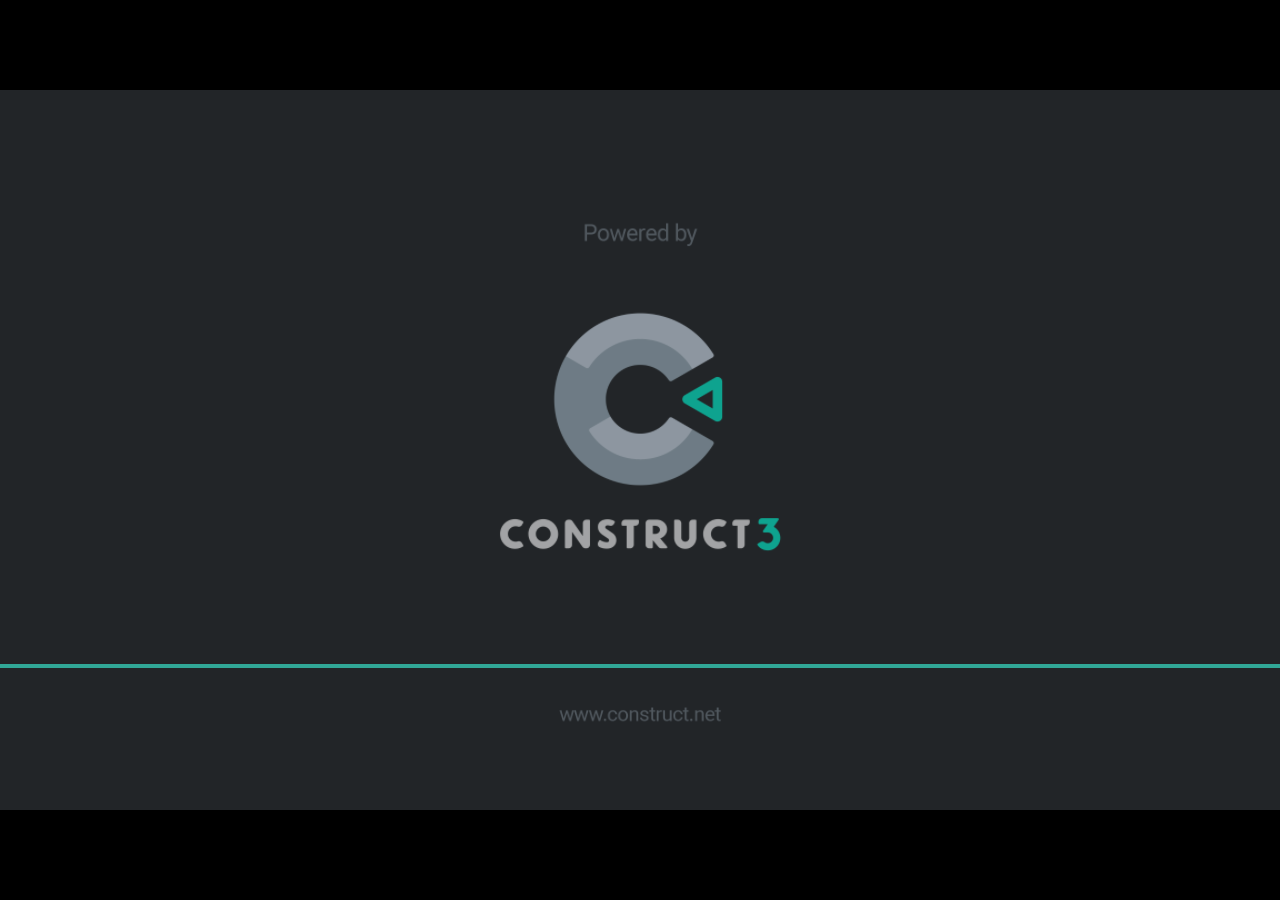
<file: game/index.html>
<!DOCTYPE html>
<html>
<head>
<meta charset="UTF-8">
<title>jogo</title>
<meta name="viewport" content="width=device-width, initial-scale=1.0, maximum-scale=1.0, minimum-scale=1.0, user-scalable=no">

<meta name="generator" content="Scirra Construct">

	<link rel="manifest" href="appmanifest.json">
	<link rel="apple-touch-icon" sizes="128x128" href="icons/icon-128.png">
	<link rel="apple-touch-icon" sizes="256x256" href="icons/icon-256.png">
	<link rel="apple-touch-icon" sizes="512x512" href="icons/icon-512.png">
	<link rel="icon" type="image/png" href="icons/icon-512.png">

<link rel="stylesheet" href="style.css">


</head>
<body>

<script>
if (location.protocol.substr(0, 4) === "file")
{
	alert("Web exports won't work until you upload them. (When running on the file: protocol, browsers block many features from working for security reasons.)");
}
</script>

	<noscript>
		<div id="notSupportedWrap">
			<h2 id="notSupportedTitle">This content requires JavaScript</h2>
			<p class="notSupportedMessage">JavaScript appears to be disabled. Please enable it to view this content.</p>
		</div>
	</noscript>
	<script src="scripts/supportcheck.js"></script>
	<script src="scripts/offlineclient.js" type="module"></script>
	<script src="scripts/main.js" type="module"></script>
	<script src="scripts/register-sw.js" type="module"></script>

</body>
</html>
</file>
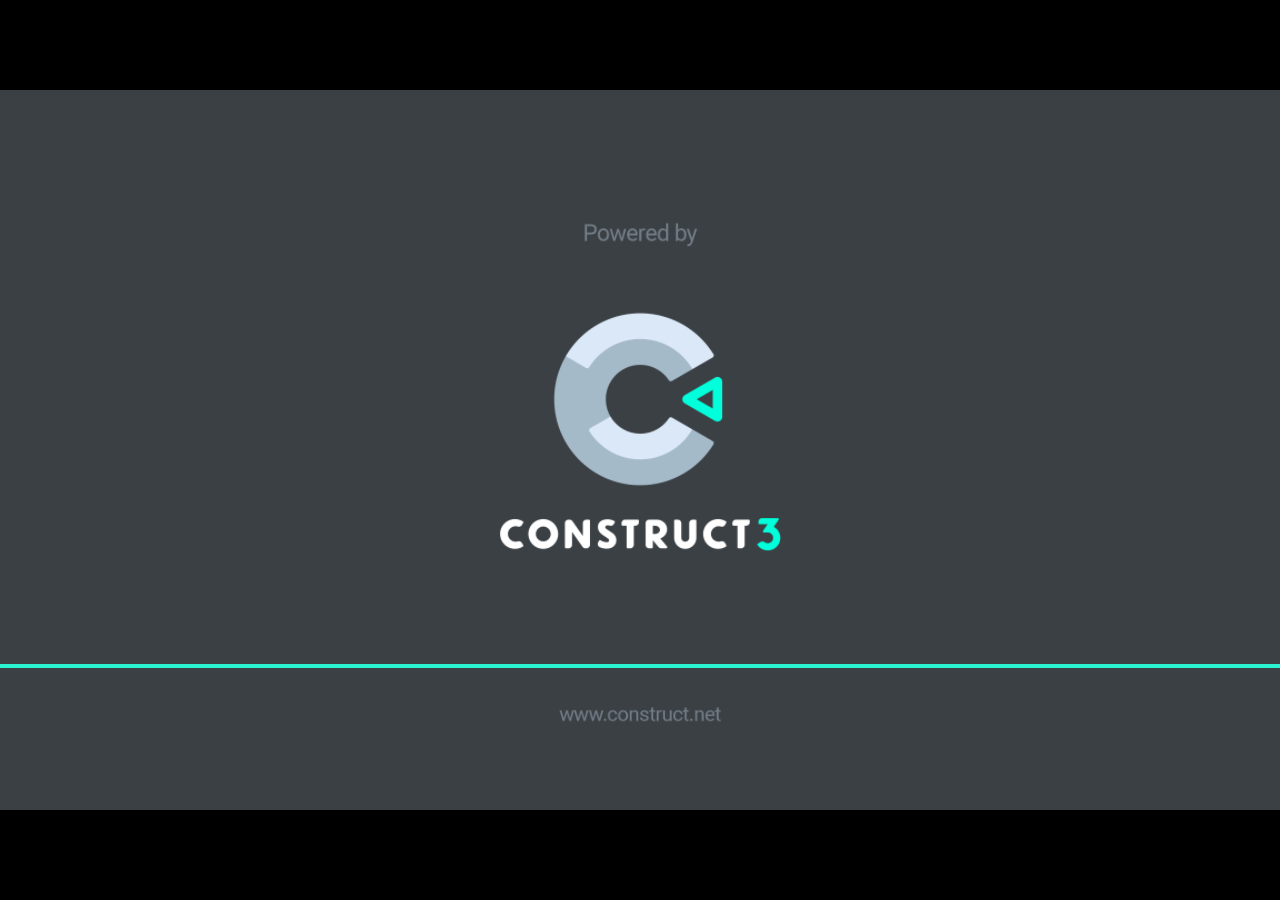
<file: gamejak/index.html>
<!DOCTYPE html>
<html>
<head>
<meta charset="UTF-8">
<title>helpsauro</title>
<meta name="viewport" content="width=device-width, initial-scale=1.0, maximum-scale=1.0, minimum-scale=1.0, user-scalable=no">

<meta name="generator" content="Scirra Construct">

	<link rel="manifest" href="appmanifest.json">
	<link rel="apple-touch-icon" sizes="128x128" href="icons/icon-128.png">
	<link rel="apple-touch-icon" sizes="256x256" href="icons/icon-256.png">
	<link rel="apple-touch-icon" sizes="512x512" href="icons/icon-512.png">
	<link rel="icon" type="image/png" href="icons/icon-512.png">

<link rel="stylesheet" href="style.css">


</head>
<body>

<script>
if (location.protocol.substr(0, 4) === "file")
{
	alert("Web exports won't work until you upload them. (When running on the file: protocol, browsers block many features from working for security reasons.)");
}
</script>

	<noscript>
		<div id="notSupportedWrap">
			<h2 id="notSupportedTitle">This content requires JavaScript</h2>
			<p class="notSupportedMessage">JavaScript appears to be disabled. Please enable it to view this content.</p>
		</div>
	</noscript>
	<script src="scripts/supportcheck.js"></script>
	<script src="scripts/offlineclient.js" type="module"></script>
	<script src="scripts/main.js" type="module"></script>
	<script src="scripts/register-sw.js" type="module"></script>

</body>
</html>
</file>
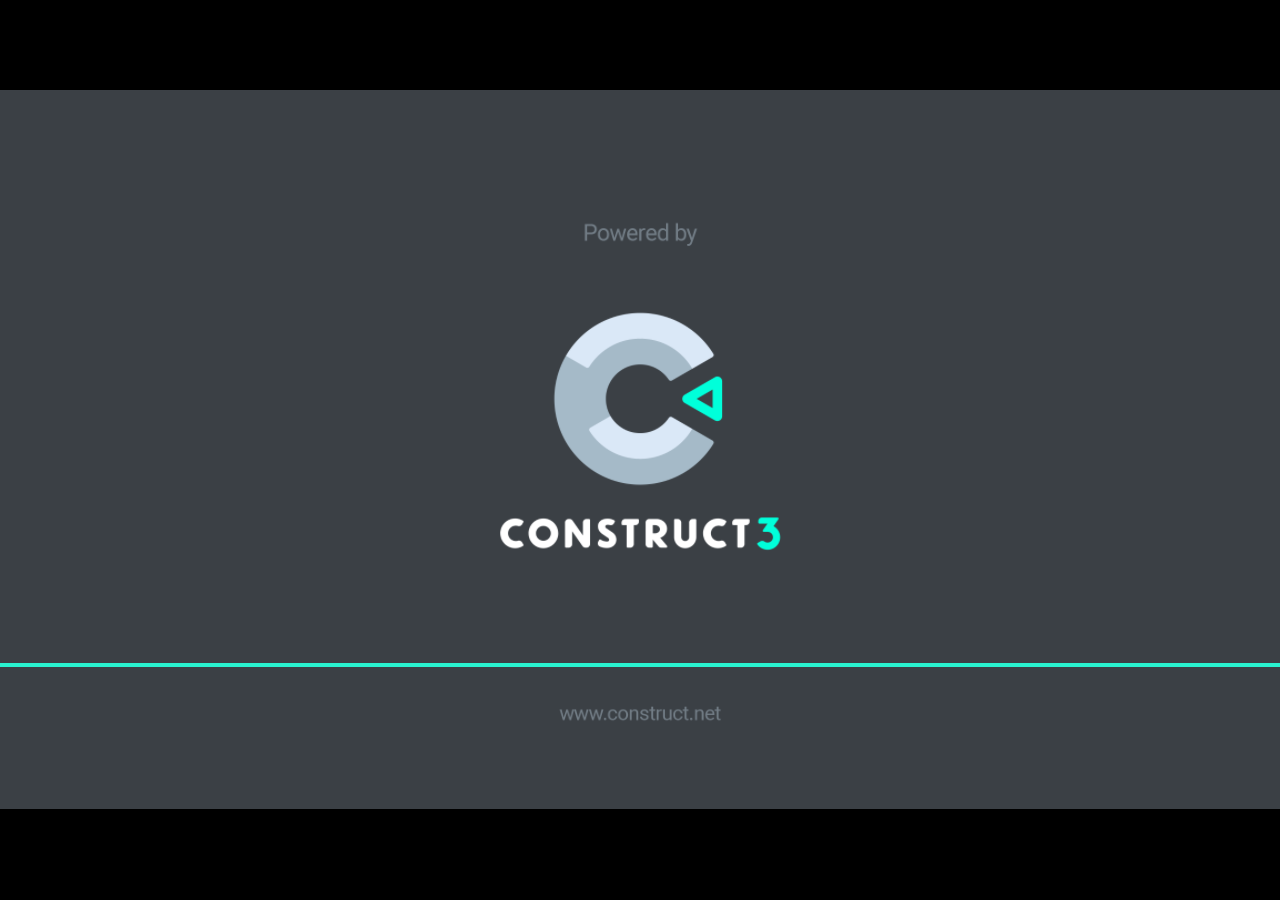
<file: gamevoi/index.html>
<!DOCTYPE html>
<html>
<head>
<meta charset="UTF-8">
<title>Cenario</title>
<meta name="viewport" content="width=device-width, initial-scale=1.0, maximum-scale=1.0, minimum-scale=1.0, user-scalable=no">

<meta name="generator" content="Scirra Construct">

	<link rel="manifest" href="appmanifest.json">
	<link rel="apple-touch-icon" sizes="128x128" href="icons/icon-128.png">
	<link rel="apple-touch-icon" sizes="256x256" href="icons/icon-256.png">
	<link rel="apple-touch-icon" sizes="512x512" href="icons/icon-512.png">
	<link rel="icon" type="image/png" href="icons/icon-512.png">

<link rel="stylesheet" href="style.css">


</head>
<body>

<script>
if (location.protocol.substr(0, 4) === "file")
{
	alert("Web exports won't work until you upload them. (When running on the file: protocol, browsers block many features from working for security reasons.)");
}
</script>

	<noscript>
		<div id="notSupportedWrap">
			<h2 id="notSupportedTitle">This content requires JavaScript</h2>
			<p class="notSupportedMessage">JavaScript appears to be disabled. Please enable it to view this content.</p>
		</div>
	</noscript>
	<script src="scripts/supportcheck.js"></script>
	<script src="scripts/offlineclient.js" type="module"></script>
	<script src="scripts/main.js" type="module"></script>
	<script src="scripts/register-sw.js" type="module"></script>

</body>
</html>
</file>
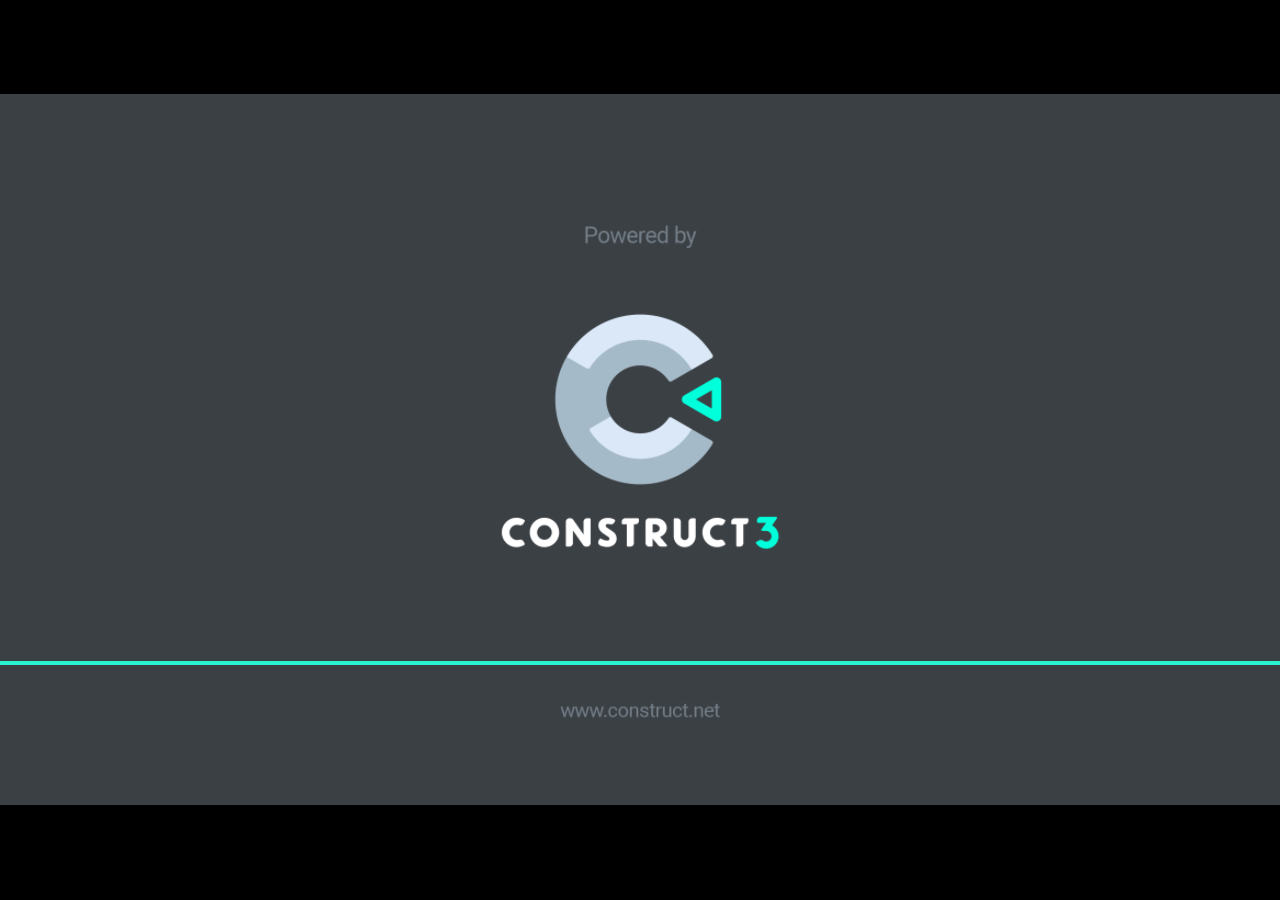
<file: caua/Novo projeto/index.html>
<!DOCTYPE html>
<html>
<head>
<meta charset="UTF-8">
<title>Novo projeto</title>
<meta name="viewport" content="width=device-width, initial-scale=1.0, maximum-scale=1.0, minimum-scale=1.0, user-scalable=no">

<meta name="generator" content="Scirra Construct">

	<link rel="manifest" href="appmanifest.json">
	<link rel="apple-touch-icon" sizes="128x128" href="icons/icon-128.png">
	<link rel="apple-touch-icon" sizes="256x256" href="icons/icon-256.png">
	<link rel="apple-touch-icon" sizes="512x512" href="icons/icon-512.png">
	<link rel="icon" type="image/png" href="icons/icon-512.png">

<link rel="stylesheet" href="style.css">


</head>
<body>

<script>
if (location.protocol.substr(0, 4) === "file")
{
	alert("Web exports won't work until you upload them. (When running on the file: protocol, browsers block many features from working for security reasons.)");
}
</script>

	<noscript>
		<div id="notSupportedWrap">
			<h2 id="notSupportedTitle">This content requires JavaScript</h2>
			<p class="notSupportedMessage">JavaScript appears to be disabled. Please enable it to view this content.</p>
		</div>
	</noscript>
	<script src="scripts/supportcheck.js"></script>
	<script src="scripts/offlineclient.js" type="module"></script>
	<script src="scripts/main.js" type="module"></script>
	<script src="scripts/register-sw.js" type="module"></script>

</body>
</html>
</file>
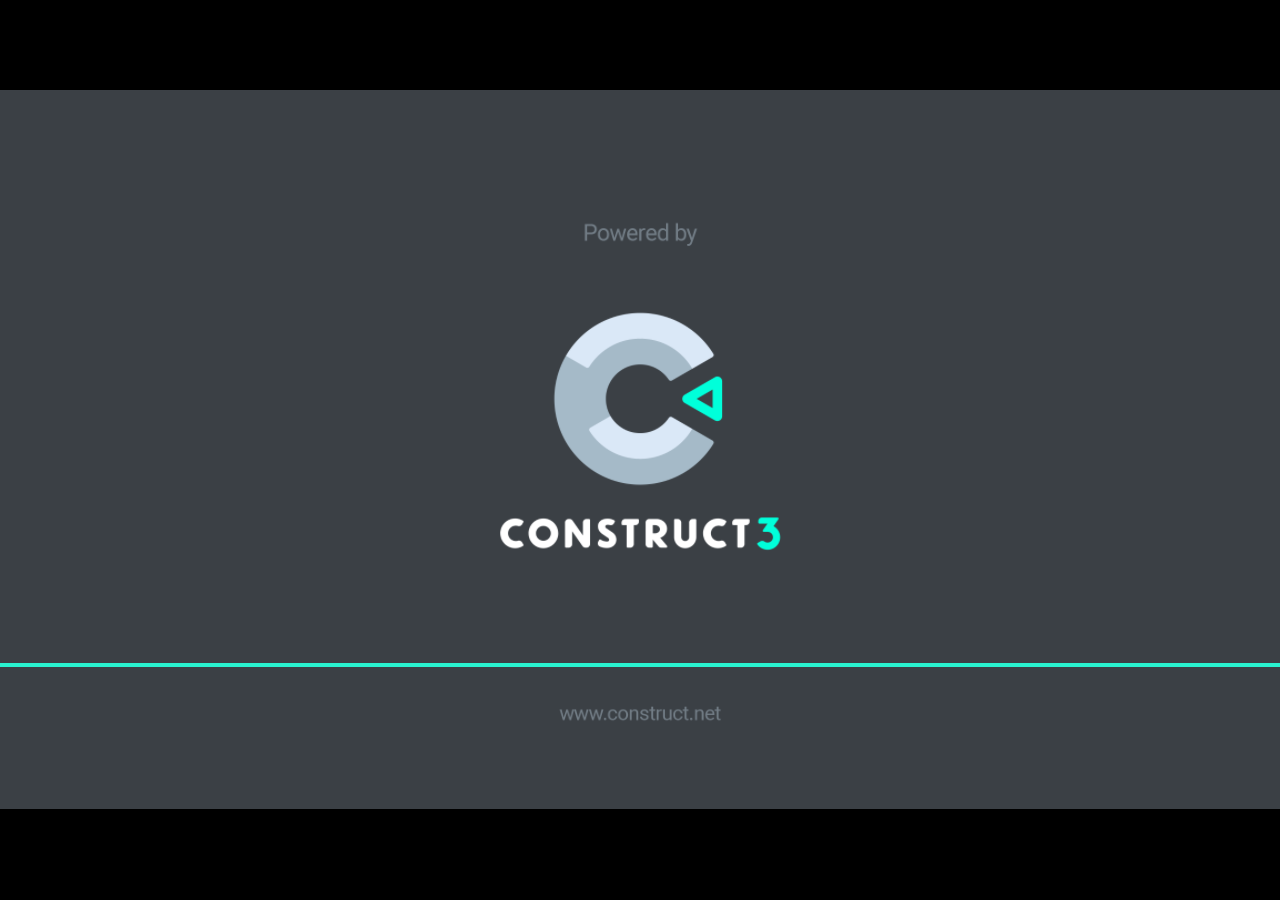
<file: gamevand/game/index.html>
<!DOCTYPE html>
<html>
<head>
<meta charset="UTF-8">
<title>BUG FROM HELL 1.0</title>
<meta name="viewport" content="width=device-width, initial-scale=1.0, maximum-scale=1.0, minimum-scale=1.0, user-scalable=no">

<meta name="generator" content="Scirra Construct">

	<link rel="manifest" href="appmanifest.json">
	<link rel="apple-touch-icon" sizes="128x128" href="icons/icon-128.png">
	<link rel="apple-touch-icon" sizes="256x256" href="icons/icon-256.png">
	<link rel="apple-touch-icon" sizes="512x512" href="icons/icon-512.png">
	<link rel="icon" type="image/png" href="icons/icon-512.png">

<link rel="stylesheet" href="style.css">


</head>
<body>

<script>
if (location.protocol.substr(0, 4) === "file")
{
	alert("Web exports won't work until you upload them. (When running on the file: protocol, browsers block many features from working for security reasons.)");
}
</script>

	<noscript>
		<div id="notSupportedWrap">
			<h2 id="notSupportedTitle">This content requires JavaScript</h2>
			<p class="notSupportedMessage">JavaScript appears to be disabled. Please enable it to view this content.</p>
		</div>
	</noscript>
	<script src="scripts/supportcheck.js"></script>
	<script src="scripts/offlineclient.js" type="module"></script>
	<script src="scripts/main.js" type="module"></script>
	<script src="scripts/register-sw.js" type="module"></script>

</body>
</html>
</file>
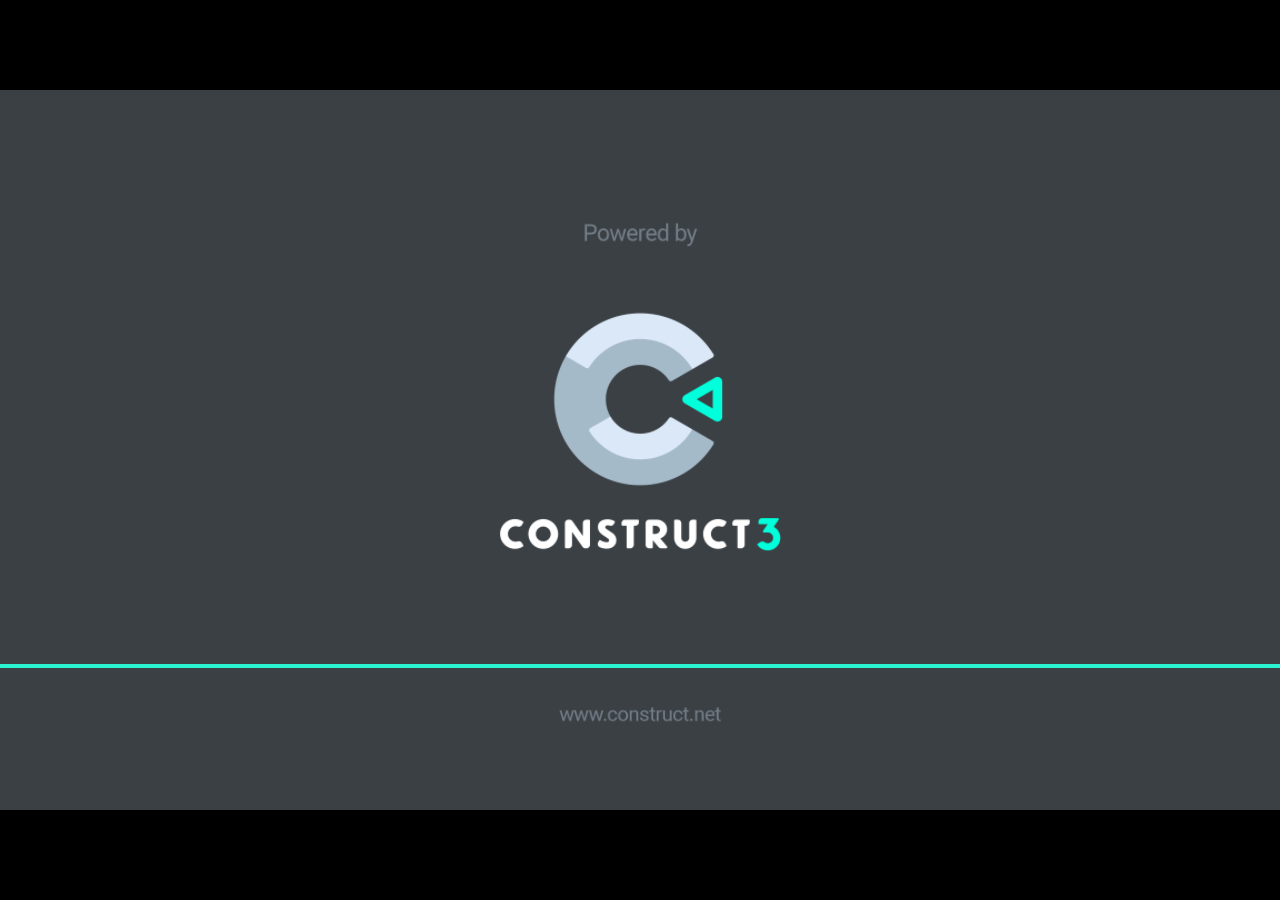
<file: war/warstars/index.html>
<!DOCTYPE html>
<html>
<head>
<meta charset="UTF-8">
<title>Space Shooter test</title>
<meta name="viewport" content="width=device-width, initial-scale=1.0, maximum-scale=1.0, minimum-scale=1.0, user-scalable=no">

<meta name="generator" content="Scirra Construct">

	<link rel="manifest" href="appmanifest.json">
	<link rel="apple-touch-icon" sizes="128x128" href="icons/icon-128.png">
	<link rel="apple-touch-icon" sizes="256x256" href="icons/icon-256.png">
	<link rel="apple-touch-icon" sizes="512x512" href="icons/icon-512.png">
	<link rel="icon" type="image/png" href="icons/icon-512.png">

<link rel="stylesheet" href="style.css">


</head>
<body>

<script>
if (location.protocol.substr(0, 4) === "file")
{
	alert("Web exports won't work until you upload them. (When running on the file: protocol, browsers block many features from working for security reasons.)");
}
</script>

	<noscript>
		<div id="notSupportedWrap">
			<h2 id="notSupportedTitle">This content requires JavaScript</h2>
			<p class="notSupportedMessage">JavaScript appears to be disabled. Please enable it to view this content.</p>
		</div>
	</noscript>
	<script src="scripts/supportcheck.js"></script>
	<script src="scripts/offlineclient.js" type="module"></script>
	<script src="scripts/main.js" type="module"></script>
	<script src="scripts/register-sw.js" type="module"></script>

</body>
</html>
</file>
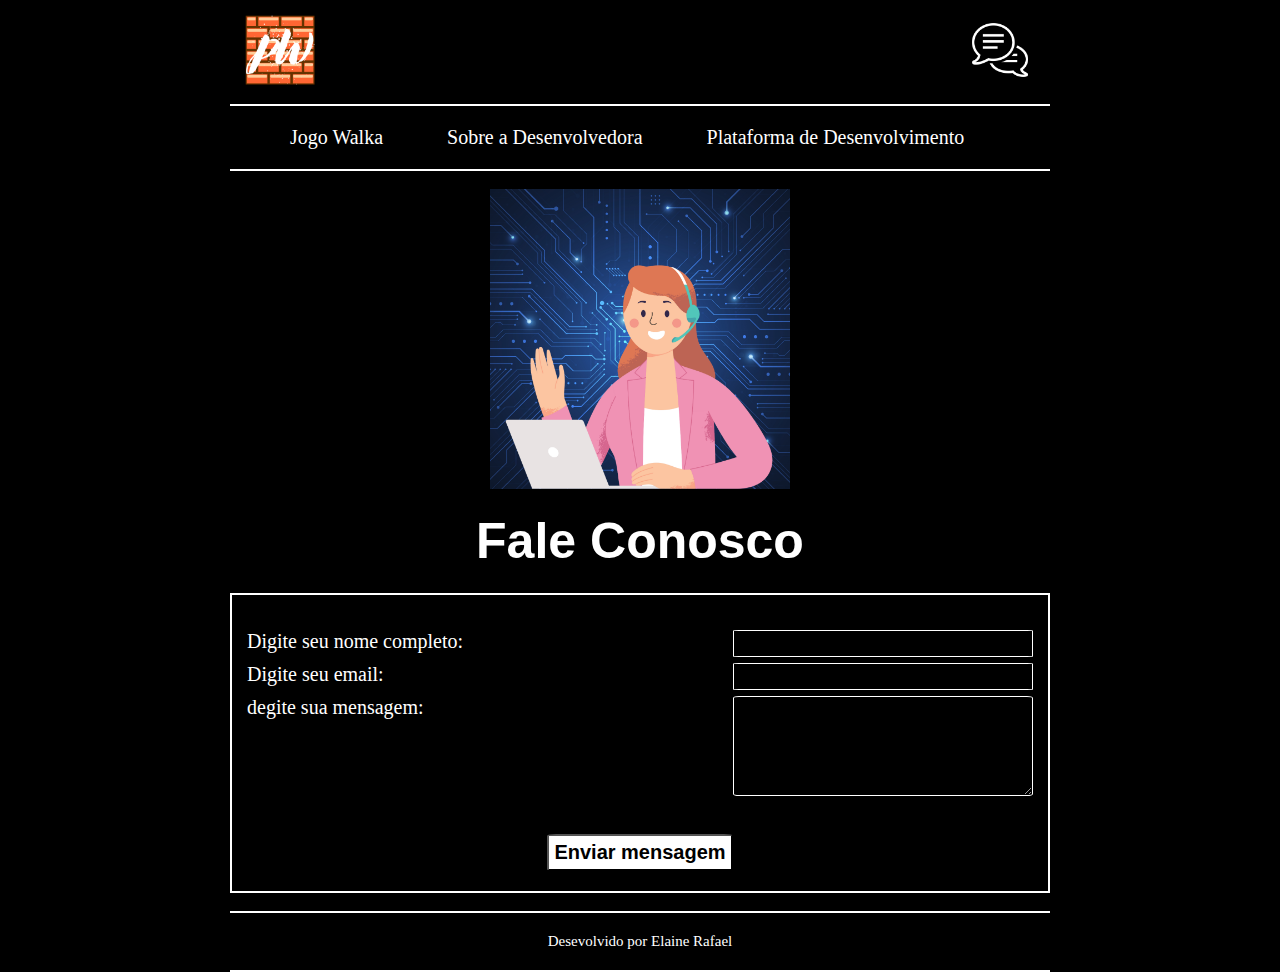
<file: contato.html>
<!DOCTYPE html>
<html lang="pt-br">
<head>
    <meta charset="UTF-8">
    <meta name="viewport" content="width=device-width, initial-scale=1.0">
    <title>Projeto Walka</title>
    <link rel="stylesheet" href="index.css">
    <link rel="shortcut icon" type="imagex/png" href="./img/PW.png">
</head>
<body>
    <header>
            <nav>
                <ul id="menusuperior">
                    <li>
                        <a href="site.index.html"><img src="./img/PW.png" class="logo"></a>
                    </li>
                    <li>
                        <a href="contato.html" id="cont"><img src="./img/contato.png" class="logo"></a>
                    </li>
                    
                </ul>
                <ul id="menuinferior">
                    <li>
                        <a href="jogo.html">Jogo Walka</a>
                    </li>
                    <li>
                        <a href="dev.html">Sobre a Desenvolvedora</a>
                    </li>
                    <li>
                        <a href="plataforma.html">Plataforma de Desenvolvimento</a>
                    </li>
                </ul>
            </nav>
    </header>
<main>
    <br>
    <div>
        <img src="./img/contate.png" class="banner2"></img> 
    </div>
    <br>
    <h1>Fale Conosco</h1>
    <br>
    <form name="formContato" type="submit" action="obrigado.html">
        <div class="for">
            <label for="nome">Digite seu nome completo:</label>
            <input type="text" name="nome" id="nome" required>
        <br></div>
        <div class="for">
            <label for="email">Digite seu email:</label>
            <input type="email" name="email" id="email" required>
        <br></div>
        <div class="for">
            <label for="mensagem">degite sua mensagem:</label>
            <textarea name="mensagem" id="mensagem" required rows="10"></textarea>
        <br></div>
        <div class="for">
            <button type="submit">
                Enviar mensagem
            </button>
        </div>
    </form>
    <br>
    <footer><p>Desevolvido por Elaine Rafael</p></footer>
</body>
</html>
</file>
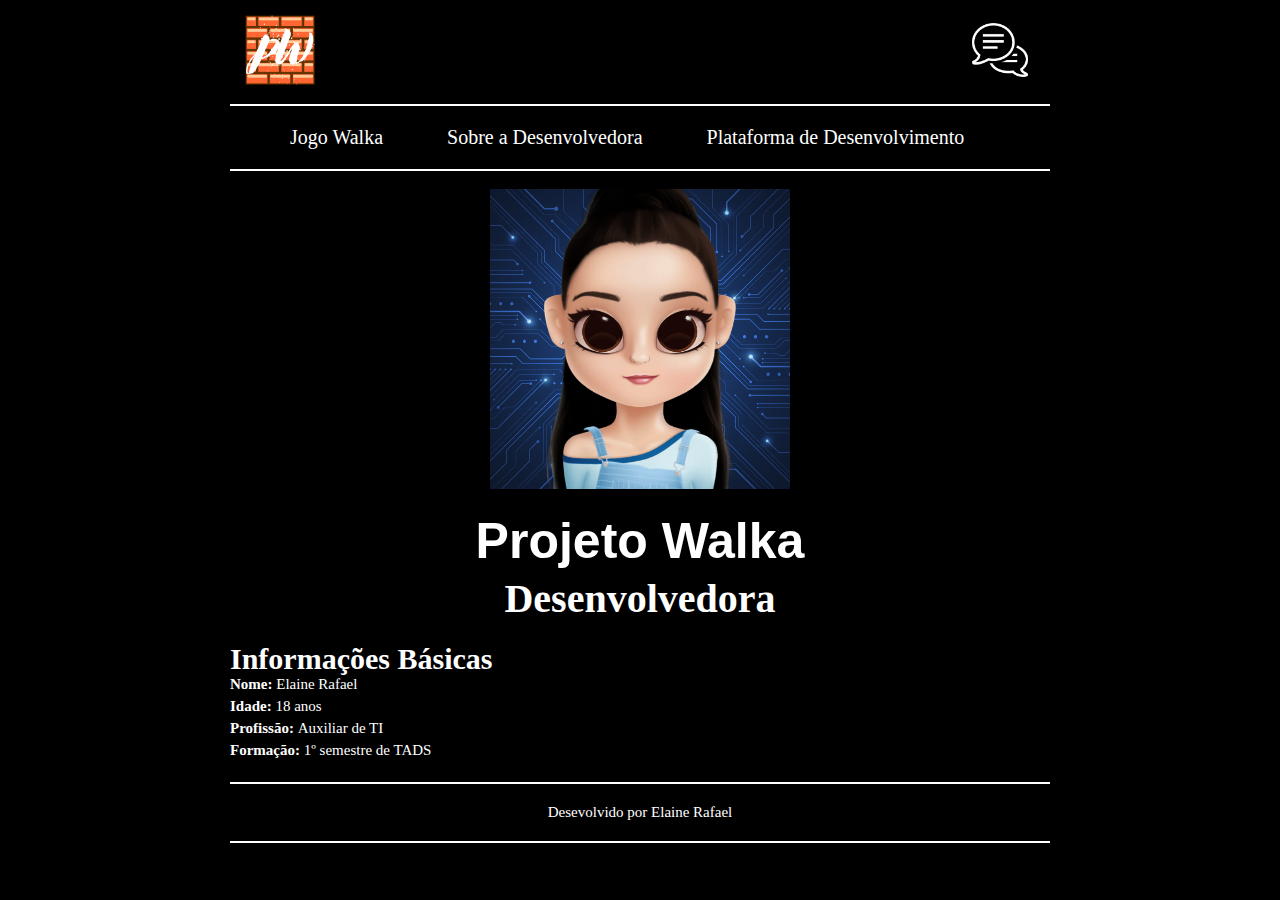
<file: dev.html>
<!DOCTYPE html>
<html lang="pt-br">
<head>
    <meta charset="UTF-8">
    <meta name="viewport" content="width=device-width, initial-scale=1.0">
    <title>Projeto Walka</title>
    <link rel="stylesheet" href="index.css">
    <link rel="shortcut icon" type="imagex/png" href="./img/PW.png">
</head>
<body>
    <header>
            <nav>
                <ul id="menusuperior">
                    <li>
                        <a href="site.index.html"><img src="./img/PW.png" class="logo"></a>
                    </li>
                    <li>
                        <a href="contato.html" id="cont"><img src="./img/contato.png" class="logo"></a>
                    </li>
                    
                </ul>
                <ul id="menuinferior">
                    <li>
                        <a href="jogo.html">Jogo Walka</a>
                    </li>
                    <li>
                        <a href="dev.html">Sobre a Desenvolvedora</a>
                    </li>
                    <li>
                        <a href="plataforma.html">Plataforma de Desenvolvimento</a>
                    </li>
                </ul>
            </nav>
    </header>
<main>
    <br>
    <div>
        <img src="./img/elaine.png" class="banner2"></img> 
    </div>
    <br>
    <h1>Projeto Walka</h1>
    <h3>Desenvolvedora</h3>
    <h2>Informações Básicas</h2>
    <div id="esp">
        <p>
            <strong>Nome: </strong>Elaine Rafael   
        </p>
        <p>
            <strong>Idade: </strong>18 anos
        </p>
        <p>
            <strong>Profissão: </strong>Auxiliar de TI
        </p>
        <p>
            <strong>Formação: </strong>1º semestre de TADS
        </p>
    </div>
    <br>
    <footer><p>Desevolvido por Elaine Rafael</p></footer>
</body>
</html>
</file>
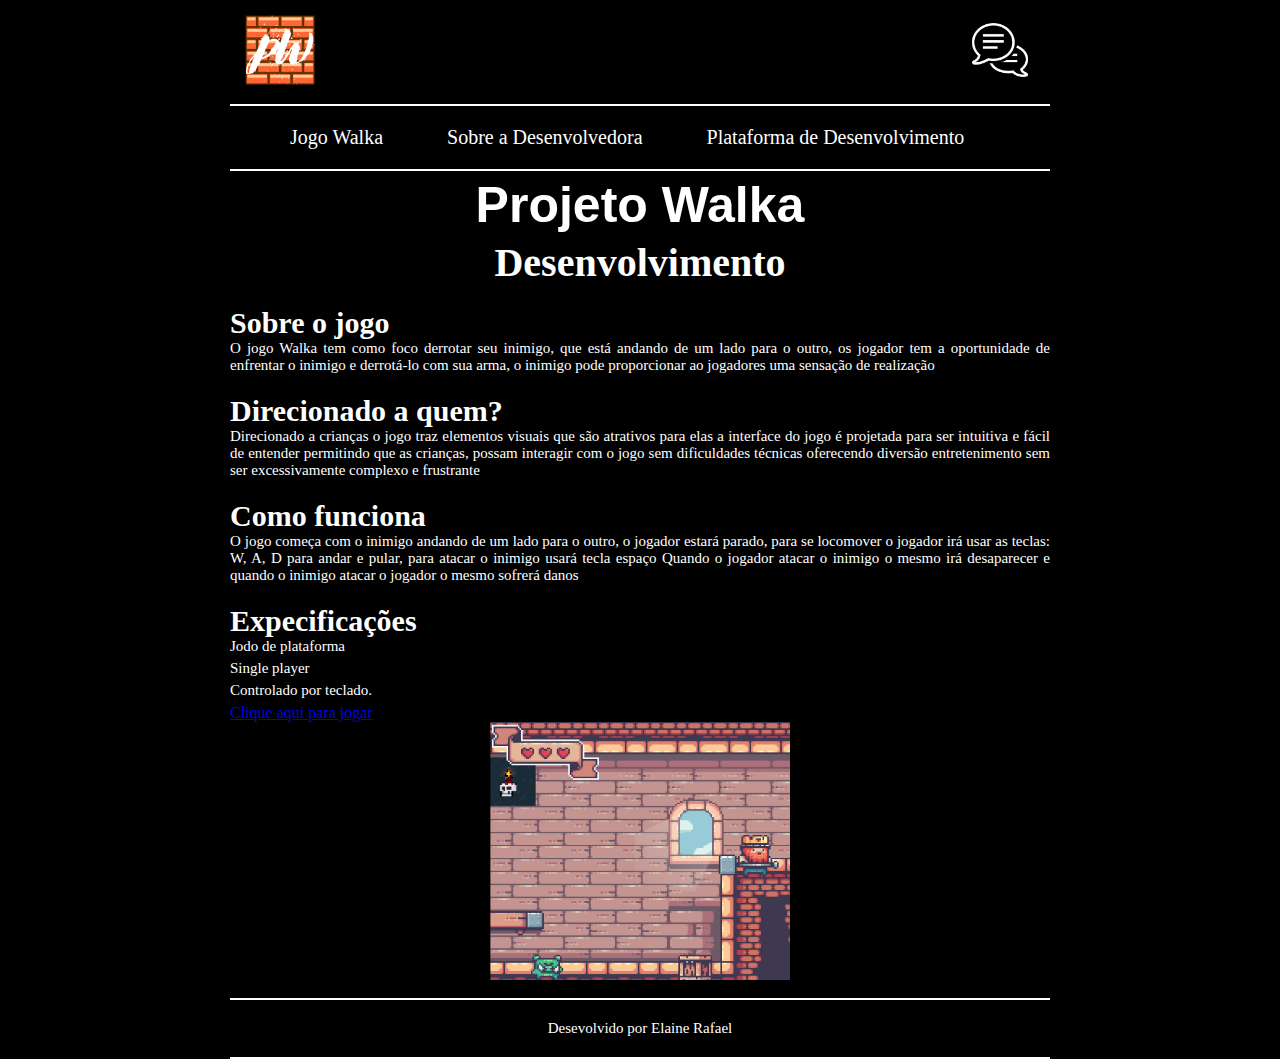
<file: jogo.html>
<!DOCTYPE html>
<html lang="pt-br">
<head>
    <meta charset="UTF-8">
    <meta name="viewport" content="width=device-width, initial-scale=1.0">
    <title>Projeto Walka</title>
    <link rel="stylesheet" href="index.css">
    <link rel="shortcut icon" type="imagex/png" href="./img/PW.png">
</head>
<body>
    <header>
            <nav>
                <ul id="menusuperior">
                    <li>
                        <a href="site.index.html"><img src="./img/PW.png" class="logo"></a>
                    </li>
                    <li>
                        <a href="contato.html" id="cont"><img src="./img/contato.png" class="logo"></a>
                    </li>
                    
                </ul>
                <ul id="menuinferior">
                    <li>
                        <a href="jogo.html">Jogo Walka</a>
                    </li>
                    <li>
                        <a href="dev.html">Sobre a Desenvolvedora</a>
                    </li>
                    <li>
                        <a href="plataforma.html">Plataforma de Desenvolvimento</a>
                    </li>
                </ul>
            </nav>
    </header>
<main>
    <h1>Projeto Walka</h1>
    <h3>Desenvolvimento</h3>
    <h2>Sobre o jogo</h2>
    <p>
        O jogo Walka tem como foco derrotar seu inimigo, que está andando de um lado para o outro, os jogador tem a oportunidade de enfrentar o inimigo e derrotá-lo com sua arma, o inimigo pode proporcionar ao jogadores uma sensação de realização      
    </p>
    <h2> Direcionado a quem?</h2>
    <p>
        Direcionado a crianças o jogo traz elementos visuais que são atrativos para elas a interface do jogo é projetada para ser intuitiva e fácil de entender permitindo que as crianças, possam interagir com o jogo sem dificuldades técnicas oferecendo diversão entretenimento sem ser excessivamente complexo e frustrante
    </p>
    <h2>Como funciona</h2>
    <p>
        O jogo começa com o inimigo andando de um lado para o outro, o jogador estará parado, para se locomover o jogador irá usar as teclas: W, A, D para andar e pular, para atacar o inimigo usará tecla espaço Quando o jogador atacar o inimigo o mesmo irá desaparecer e quando o inimigo atacar o jogador o mesmo sofrerá danos
    </p>
    <h2>Expecificações</h2>
    <div id="esp">
        <p> Jodo de plataforma</p>
        <p>Single player</p>
        <p>Controlado por teclado.</p>
    </div>
    <a href="jogo/index.html">Clique aqui para jogar</a>
    <br>
    <img src="img/Captura de tela 2024-04-14 211057.png" class="Captura">
    <br>
    <footer><p>Desevolvido por Elaine Rafael</p></footer>
   
</body>
</html>
</file>
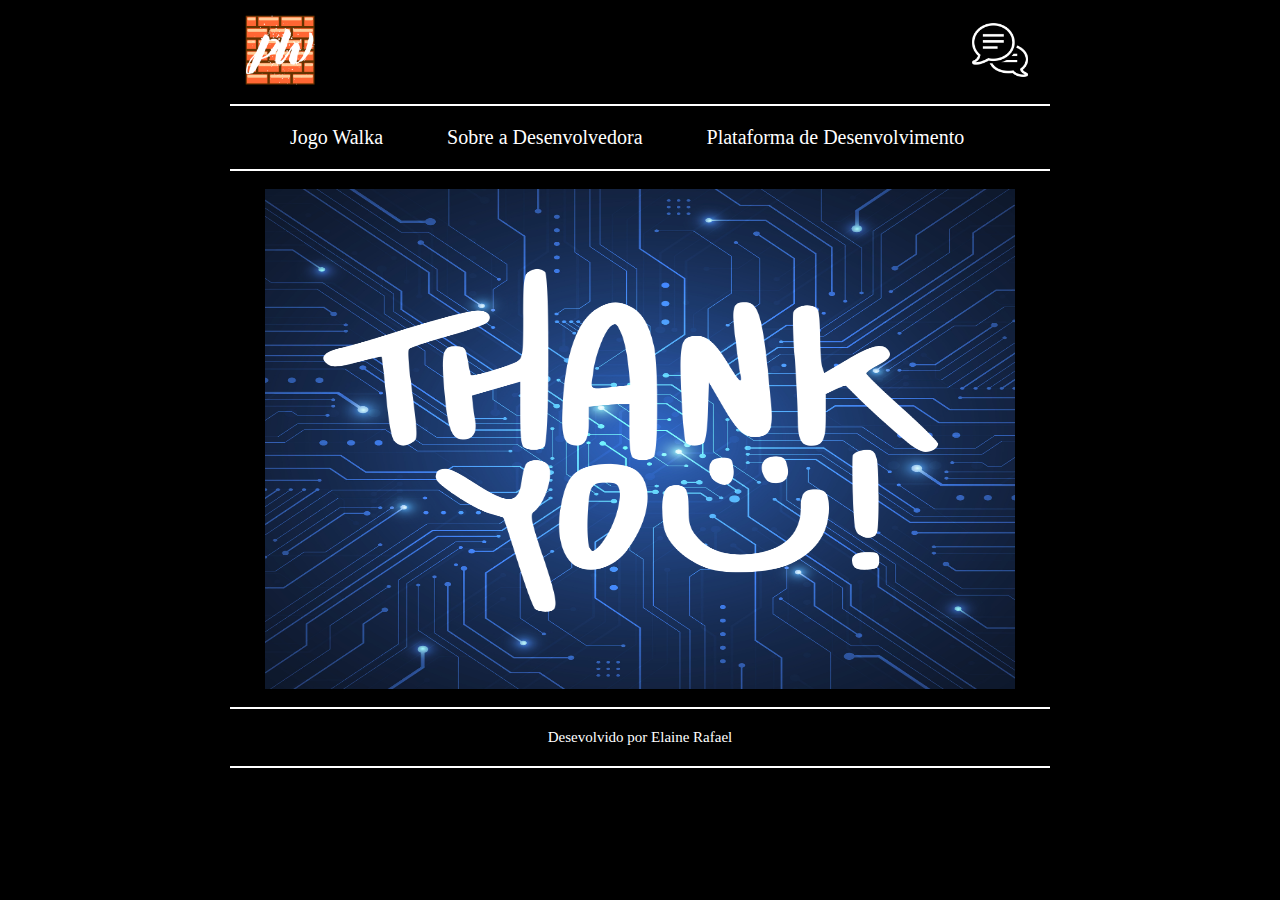
<file: obrigado.html>
<!DOCTYPE html>
<html lang="pt-br">
<head>
    <meta charset="UTF-8">
    <meta name="viewport" content="width=device-width, initial-scale=1.0">
    <title>Projeto Walka</title>
    <link rel="stylesheet" href="index.css">
    <link rel="shortcut icon" type="imagex/png" href="./img/PW.png">
</head>
<body>
    <header>
            <nav>
                <ul id="menusuperior">
                    <li>
                        <a href="site.index.html"><img src="./img/PW.png" class="logo"></a>
                    </li>
                    <li>
                        <a href="contato.html" id="cont"><img src="./img/contato.png" class="logo"></a>
                    </li>
                    
                </ul>
                <ul id="menuinferior">
                    <li>
                        <a href="jogo.html">Jogo Walka</a>
                    </li>
                    <li>
                        <a href="dev.html">Sobre a Desenvolvedora</a>
                    </li>
                    <li>
                        <a href="plataforma.html">Plataforma de Desenvolvimento</a>
                    </li>
                </ul>
            </nav>
    </header>
<main>
    <br>
    <div>
        <img src="./img/obrigado.png" class="banner" style="height: 500px;"></img> 
    </div>
    <br>
    <footer><p>Desevolvido por Elaine Rafael</p></footer>
</body>
</html>
</file>
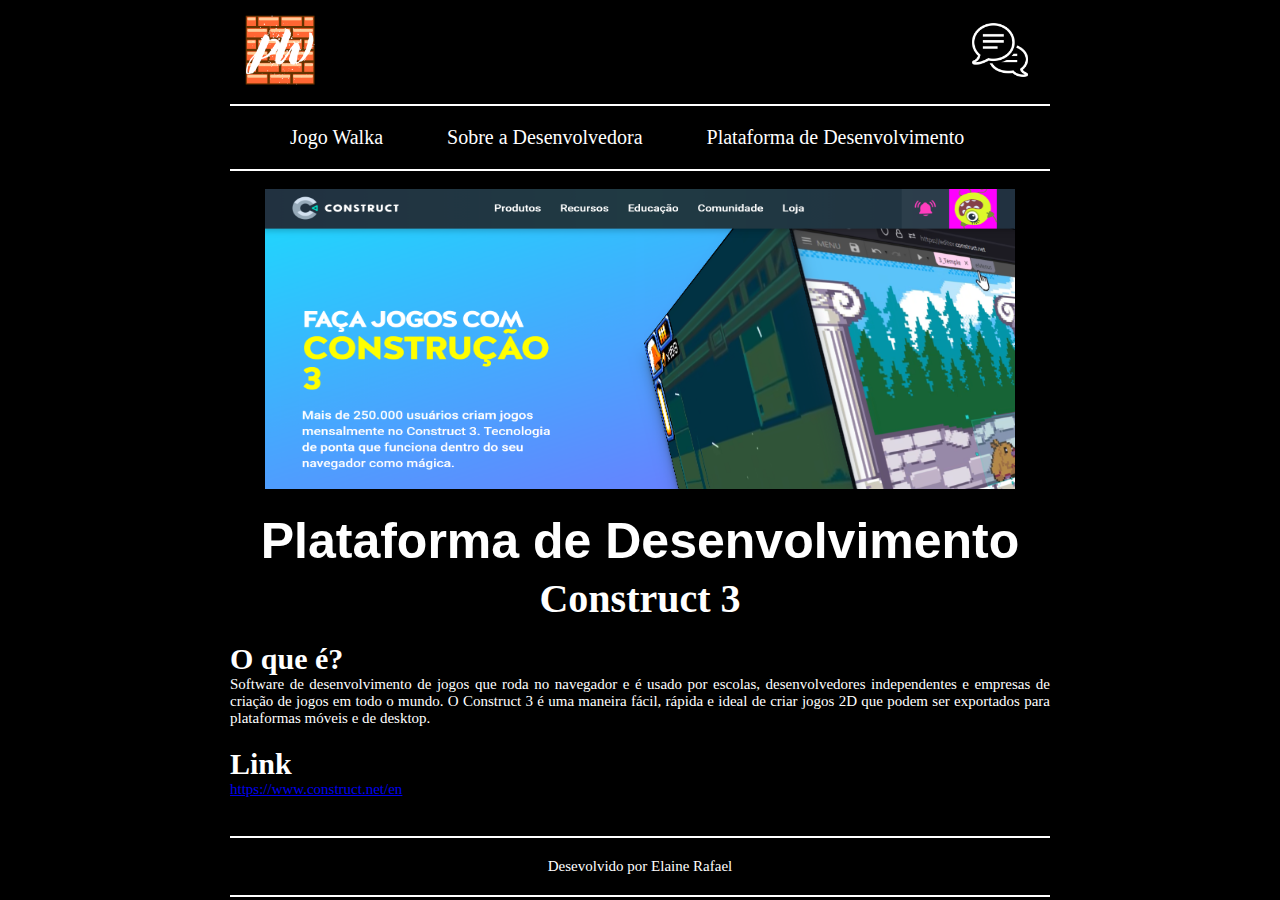
<file: plataforma.html>
<!DOCTYPE html>
<html lang="pt-br">
<head>
    <meta charset="UTF-8">
    <meta name="viewport" content="width=device-width, initial-scale=1.0">
    <title>Projeto Walka</title>
    <link rel="stylesheet" href="index.css">
    <link rel="shortcut icon" type="imagex/png" href="./img/PW.png">
</head>
<body>
    <header>
            <nav>
                <ul id="menusuperior">
                    <li>
                        <a href="site.index.html"><img src="./img/PW.png" class="logo"></a>
                    </li>
                    <li>
                        <a href="contato.html" id="cont"><img src="./img/contato.png" class="logo"></a>
                    </li>
                    
                </ul>
                <ul id="menuinferior">
                    <li>
                        <a href="jogo.html">Jogo Walka</a>
                    </li>
                    <li>
                        <a href="dev.html">Sobre a Desenvolvedora</a>
                    </li>
                    <li>
                        <a href="plataforma.html">Plataforma de Desenvolvimento</a>
                    </li>
                </ul>
            </nav>
    </header>
<main>
    <br>
    <div>
        <img src="./img/plataforma.png" class="banner"></img> 
    </div>
    <br>
    <h1>Plataforma de Desenvolvimento</h1>
    <h3>Construct 3</h3>
    <h2>O que é?</h2>
    <p>
        Software de desenvolvimento de jogos que roda no navegador e é usado por escolas, desenvolvedores independentes e empresas de criação de jogos em todo o mundo. O Construct 3 é uma maneira fácil, rápida e ideal de criar jogos 2D que podem ser exportados para plataformas móveis e de desktop.      
    </p>
    <h2>Link</h2>
    <p>
        <a href="https://www.construct.net/en">https://www.construct.net/en</a>
    </p>
    <br>
    <footer><p>Desevolvido por Elaine Rafael</p></footer>
</body>
</html>
</file>
<file: game/style.css>
html, body {
	padding: 0;
	margin: 0;
	overflow: hidden;
	height: 100%;
}

body {
	background: #000000;
	color: white;
}

html, body, canvas {
	touch-action-delay: none;
	touch-action: none;
}

canvas, .c3htmlwrap {
	position: absolute;
}

.c3htmlwrap {
	contain: strict;
}

.c3overlay {
	pointer-events: none;
}

.c3htmlwrap > * {
	pointer-events: auto;
}

/* HACK - work around elements being selectable only in iOS WKWebView for some reason */
html[ioswebview] .c3htmlwrap,
html[ioswebview] canvas {
	-webkit-user-select: none;
	user-select: none;
}

html[ioswebview] .c3htmlwrap > * {
	-webkit-user-select: auto;
	user-select: auto;
}

#notSupportedWrap {
	margin: 2em auto 1em auto;
	width: 75%;
	max-width: 45em;
	border: 2px solid #aaa;
	border-radius: 1em;
	padding: 2em;
	background-color: #f0f0f0;
	font-family: "Segoe UI", Frutiger, "Frutiger Linotype", "Dejavu Sans", "Helvetica Neue", Arial, sans-serif;
	color: black;
}

#notSupportedTitle {
	font-size: 1.8em;
}

.notSupportedMessage {
	font-size: 1.2em;
}

.notSupportedMessage em {
	color: #888;
}

/* bbcode styles */
.bbCodeH1 {
	font-size: 2em;
	font-weight: bold;
}

.bbCodeH2 {
	font-size: 1.5em;
	font-weight: bold;
}

.bbCodeH3 {
	font-size: 1.25em;
	font-weight: bold;
}

.bbCodeH4 {
	font-size: 1.1em;
	font-weight: bold;
}

.bbCodeItem::before {
	content: " • ";
}

/* For text icons converted to HTML: size the height to the line height
   preserving the aspect ratio. Also add position: relative as that allows
   just adding a 'top' style for the iconoffsety style. */
.c3-text-icon {
	height: 1em;
	width: auto;
	position: relative;
}

/* screen reader text */
.c3-screen-reader-text {
	position: absolute;
	width: 1px;
    height: 1px;
    overflow: hidden;
    clip: rect(1px, 1px, 1px, 1px);
}
</file>
<file: gamejak/style.css>
html, body {
	padding: 0;
	margin: 0;
	overflow: hidden;
	height: 100%;
}

body {
	background: #000000;
	color: white;
}

html, body, canvas {
	touch-action-delay: none;
	touch-action: none;
}

canvas, .c3htmlwrap {
	position: absolute;
}

.c3htmlwrap {
	contain: strict;
}

.c3overlay {
	pointer-events: none;
}

.c3htmlwrap > * {
	pointer-events: auto;
}

/* HACK - work around elements being selectable only in iOS WKWebView for some reason */
html[ioswebview] .c3htmlwrap,
html[ioswebview] canvas {
	-webkit-user-select: none;
	user-select: none;
}

html[ioswebview] .c3htmlwrap > * {
	-webkit-user-select: auto;
	user-select: auto;
}

#notSupportedWrap {
	margin: 2em auto 1em auto;
	width: 75%;
	max-width: 45em;
	border: 2px solid #aaa;
	border-radius: 1em;
	padding: 2em;
	background-color: #f0f0f0;
	font-family: "Segoe UI", Frutiger, "Frutiger Linotype", "Dejavu Sans", "Helvetica Neue", Arial, sans-serif;
	color: black;
}

#notSupportedTitle {
	font-size: 1.8em;
}

.notSupportedMessage {
	font-size: 1.2em;
}

.notSupportedMessage em {
	color: #888;
}

/* bbcode styles */
.bbCodeH1 {
	font-size: 2em;
	font-weight: bold;
}

.bbCodeH2 {
	font-size: 1.5em;
	font-weight: bold;
}

.bbCodeH3 {
	font-size: 1.25em;
	font-weight: bold;
}

.bbCodeH4 {
	font-size: 1.1em;
	font-weight: bold;
}

.bbCodeItem::before {
	content: " • ";
}

/* For text icons converted to HTML: size the height to the line height
   preserving the aspect ratio. Also add position: relative as that allows
   just adding a 'top' style for the iconoffsety style. */
.c3-text-icon {
	height: 1em;
	width: auto;
	position: relative;
}

/* screen reader text */
.c3-screen-reader-text {
	position: absolute;
	width: 1px;
    height: 1px;
    overflow: hidden;
    clip: rect(1px, 1px, 1px, 1px);
}
</file>
<file: gamevoi/style.css>
html, body {
	padding: 0;
	margin: 0;
	overflow: hidden;
	height: 100%;
}

body {
	background: #000000;
	color: white;
}

html, body, canvas {
	touch-action-delay: none;
	touch-action: none;
}

canvas, .c3htmlwrap {
	position: absolute;
}

.c3htmlwrap {
	contain: strict;
}

.c3overlay {
	pointer-events: none;
}

.c3htmlwrap > * {
	pointer-events: auto;
}

/* HACK - work around elements being selectable only in iOS WKWebView for some reason */
html[ioswebview] .c3htmlwrap,
html[ioswebview] canvas {
	-webkit-user-select: none;
	user-select: none;
}

html[ioswebview] .c3htmlwrap > * {
	-webkit-user-select: auto;
	user-select: auto;
}

#notSupportedWrap {
	margin: 2em auto 1em auto;
	width: 75%;
	max-width: 45em;
	border: 2px solid #aaa;
	border-radius: 1em;
	padding: 2em;
	background-color: #f0f0f0;
	font-family: "Segoe UI", Frutiger, "Frutiger Linotype", "Dejavu Sans", "Helvetica Neue", Arial, sans-serif;
	color: black;
}

#notSupportedTitle {
	font-size: 1.8em;
}

.notSupportedMessage {
	font-size: 1.2em;
}

.notSupportedMessage em {
	color: #888;
}

/* bbcode styles */
.bbCodeH1 {
	font-size: 2em;
	font-weight: bold;
}

.bbCodeH2 {
	font-size: 1.5em;
	font-weight: bold;
}

.bbCodeH3 {
	font-size: 1.25em;
	font-weight: bold;
}

.bbCodeH4 {
	font-size: 1.1em;
	font-weight: bold;
}

.bbCodeItem::before {
	content: " • ";
}

/* For text icons converted to HTML: size the height to the line height
   preserving the aspect ratio. Also add position: relative as that allows
   just adding a 'top' style for the iconoffsety style. */
.c3-text-icon {
	height: 1em;
	width: auto;
	position: relative;
}

/* screen reader text */
.c3-screen-reader-text {
	position: absolute;
	width: 1px;
    height: 1px;
    overflow: hidden;
    clip: rect(1px, 1px, 1px, 1px);
}
</file>
<file: caua/Novo projeto/style.css>
html, body {
	padding: 0;
	margin: 0;
	overflow: hidden;
	height: 100%;
}

body {
	background: #000000;
	color: white;
}

html, body, canvas {
	touch-action-delay: none;
	touch-action: none;
}

canvas, .c3htmlwrap {
	position: absolute;
}

.c3htmlwrap {
	contain: strict;
}

.c3overlay {
	pointer-events: none;
}

.c3htmlwrap > * {
	pointer-events: auto;
}

/* HACK - work around elements being selectable only in iOS WKWebView for some reason */
html[ioswebview] .c3htmlwrap,
html[ioswebview] canvas {
	-webkit-user-select: none;
	user-select: none;
}

html[ioswebview] .c3htmlwrap > * {
	-webkit-user-select: auto;
	user-select: auto;
}

#notSupportedWrap {
	margin: 2em auto 1em auto;
	width: 75%;
	max-width: 45em;
	border: 2px solid #aaa;
	border-radius: 1em;
	padding: 2em;
	background-color: #f0f0f0;
	font-family: "Segoe UI", Frutiger, "Frutiger Linotype", "Dejavu Sans", "Helvetica Neue", Arial, sans-serif;
	color: black;
}

#notSupportedTitle {
	font-size: 1.8em;
}

.notSupportedMessage {
	font-size: 1.2em;
}

.notSupportedMessage em {
	color: #888;
}

/* bbcode styles */
.bbCodeH1 {
	font-size: 2em;
	font-weight: bold;
}

.bbCodeH2 {
	font-size: 1.5em;
	font-weight: bold;
}

.bbCodeH3 {
	font-size: 1.25em;
	font-weight: bold;
}

.bbCodeH4 {
	font-size: 1.1em;
	font-weight: bold;
}

.bbCodeItem::before {
	content: " • ";
}

/* For text icons converted to HTML: size the height to the line height
   preserving the aspect ratio. Also add position: relative as that allows
   just adding a 'top' style for the iconoffsety style. */
.c3-text-icon {
	height: 1em;
	width: auto;
	position: relative;
}

/* screen reader text */
.c3-screen-reader-text {
	position: absolute;
	width: 1px;
    height: 1px;
    overflow: hidden;
    clip: rect(1px, 1px, 1px, 1px);
}
</file>
<file: gamevand/game/style.css>
html, body {
	padding: 0;
	margin: 0;
	overflow: hidden;
}

body {
	min-width: 100%;
	width: 100%;
	max-width: 100%;
	min-height: 100%;
	height: 100%;
	max-height: 100%;
	
	background: #000000;
	color: white;
}

html, body, canvas {
	touch-action-delay: none;
	touch-action: none;
}

canvas, .c3htmlwrap {
	position: absolute;
}

.c3htmlwrap {
	contain: strict;
}

.c3overlay {
	pointer-events: none;
}

.c3htmlwrap > * {
	pointer-events: auto;
}

/* HACK - work around elements being selectable only in iOS WKWebView for some reason */
html[ioswebview] .c3htmlwrap,
html[ioswebview] canvas {
	-webkit-user-select: none;
	user-select: none;
}

html[ioswebview] .c3htmlwrap > * {
	-webkit-user-select: auto;
	user-select: auto;
}

#notSupportedWrap {
	margin: 2em auto 1em auto;
	width: 75%;
	max-width: 45em;
	border: 2px solid #aaa;
	border-radius: 1em;
	padding: 2em;
	background-color: #f0f0f0;
	font-family: "Segoe UI", Frutiger, "Frutiger Linotype", "Dejavu Sans", "Helvetica Neue", Arial, sans-serif;
	color: black;
}

#notSupportedTitle {
	font-size: 1.8em;
}

.notSupportedMessage {
	font-size: 1.2em;
}

.notSupportedMessage em {
	color: #888;
}

/* bbcode styles */
.bbCodeH1 {
	font-size: 2em;
	font-weight: bold;
}

.bbCodeH2 {
	font-size: 1.5em;
	font-weight: bold;
}

.bbCodeH3 {
	font-size: 1.25em;
	font-weight: bold;
}

.bbCodeH4 {
	font-size: 1.1em;
	font-weight: bold;
}

.bbCodeItem::before {
	content: " • ";
}

/* For text icons converted to HTML: size the height to the line height
   preserving the aspect ratio. Also add position: relative as that allows
   just adding a 'top' style for the iconoffsety style. */
.c3-text-icon {
	height: 1em;
	width: auto;
	position: relative;
}

/* screen reader text */
.c3-screen-reader-text {
	position: absolute;
	width: 1px;
    height: 1px;
    overflow: hidden;
    clip: rect(1px, 1px, 1px, 1px);
}
</file>
<file: war/warstars/style.css>
html, body {
	padding: 0;
	margin: 0;
	overflow: hidden;
}

body {
	min-width: 100%;
	width: 100%;
	max-width: 100%;
	min-height: 100%;
	height: 100%;
	max-height: 100%;
	
	background: #000000;
	color: white;
}

html, body, canvas {
	touch-action-delay: none;
	touch-action: none;
}

canvas, .c3htmlwrap {
	position: absolute;
}

.c3htmlwrap {
	contain: strict;
}

.c3overlay {
	pointer-events: none;
}

.c3htmlwrap > * {
	pointer-events: auto;
}

/* HACK - work around elements being selectable only in iOS WKWebView for some reason */
html[ioswebview] .c3htmlwrap,
html[ioswebview] canvas {
	-webkit-user-select: none;
	user-select: none;
}

html[ioswebview] .c3htmlwrap > * {
	-webkit-user-select: auto;
	user-select: auto;
}

#notSupportedWrap {
	margin: 2em auto 1em auto;
	width: 75%;
	max-width: 45em;
	border: 2px solid #aaa;
	border-radius: 1em;
	padding: 2em;
	background-color: #f0f0f0;
	font-family: "Segoe UI", Frutiger, "Frutiger Linotype", "Dejavu Sans", "Helvetica Neue", Arial, sans-serif;
	color: black;
}

#notSupportedTitle {
	font-size: 1.8em;
}

.notSupportedMessage {
	font-size: 1.2em;
}

.notSupportedMessage em {
	color: #888;
}

/* bbcode styles */
.bbCodeH1 {
	font-size: 2em;
	font-weight: bold;
}

.bbCodeH2 {
	font-size: 1.5em;
	font-weight: bold;
}

.bbCodeH3 {
	font-size: 1.25em;
	font-weight: bold;
}

.bbCodeH4 {
	font-size: 1.1em;
	font-weight: bold;
}

.bbCodeItem::before {
	content: " • ";
}

/* For text icons converted to HTML: size the height to the line height
   preserving the aspect ratio. Also add position: relative as that allows
   just adding a 'top' style for the iconoffsety style. */
.c3-text-icon {
	height: 1em;
	width: auto;
	position: relative;
}

/* screen reader text */
.c3-screen-reader-text {
	position: absolute;
	width: 1px;
    height: 1px;
    overflow: hidden;
    clip: rect(1px, 1px, 1px, 1px);
}
</file>
<file: index.css>
* {
    margin: 0 auto;
    padding: 0;
    box-sizing: border-box;
}

body {
    width: 100%;
    padding-left: 230px;
    padding-right: 230px;
    background-color: black;
    color: white;
}

#menusuperior {
    list-style: none;
}

#menusuperior li a {
    margin: 10px;
}

#cont {
    float: right;
}

#menuinferior {
    border-top: 2px solid white;
    border-bottom: 2px solid white;
    width: 100%;
    display: inline-block;
    align-items: center;
}

#menuinferior li a{
    font-size: 20px;
    padding-left: 60px; 
    padding-top: 20px;
    padding-bottom: 20px;
}

#menuinferior li a:hover {
    color: rgb(255, 21, 0);
}

header ul li {
    display: inline; 
}

header ul li a {
    text-decoration: none;
    display: inline-block;
    color: white;
}

.logo {
    width: 80px;
    align-items: center;
    padding: none;
    margin: none;
}

.banner{
    width: 750px;
    height: 300px;
    margin-top: 20px;
    margin: auto;
    display: block;
}

div {
    text-align: center;
    width: 100%;
}

.banner2{
    width: 300px;
    margin-top: 20px;
    margin: auto;
    display: block;
}

.center {
    width: 100%;
    display: block;
}

h1 {
    font-size: 50px;
    font-family:'Trebuchet MS', 'Lucida Sans Unicode', 'Lucida Grande', 'Lucida Sans', Arial, sans-serif;
    text-align: center;
    margin: 5px;
}

h2 {
    font-size: 30px;
    text-align: justify;
    margin-top: 20px;
}

h3 {
    font-size: 40px;
    text-align: center;
    font-family: Brush Script MT, Brush Script Std, cursive;
}

p {
    font-size: 15px;
    text-align: justify;
    margin-bottom: 20px;
}

#esp p {
    font-size: 15px;
    text-align: justify;
    margin-bottom: 5px;
}

footer {
    border-top: 2px solid white;
    border-bottom: 2px solid white;
    width: 100%;
    display: inline-block;
    align-items: center;
}

footer p {
    font-size: 15px;
    text-align: center;
    margin-top: 20px;
}

form {
    display: block;
    border: 2px solid white;
    padding-right: 30px;
    height: 300px;
    padding-top: 20px;
}

form label {
    font-size: 20px;
    color: white;
    float: left;
}

form input {
    width: 300px;
    background-color: black;
    border: 1px solid white;
    border-radius: 2%;
    padding: 5px;
    float: right;
    color: white;
}

form textarea {
    width: 300px;
    height: 100px;
    background-color: black;
    border: 1px solid white;
    border-radius: 2%;
    padding: 5px;
    float: right;
    color: white;
}

button {
    display: block;
    margin-top: 120px;
    border-radius: 5%;
    background-color: white;
    color: black;
    font-weight: bold;
    font-size: 20px;
    padding: 5px;
}

button:hover{
    background-color: rgb(255, 21, 0);
    color: white;
}

.for {
    margin: 15px;
}

.Captura{
    width: 300px;
    margin-top: 20px;
    margin: auto;
    display: block;
}
</file>
